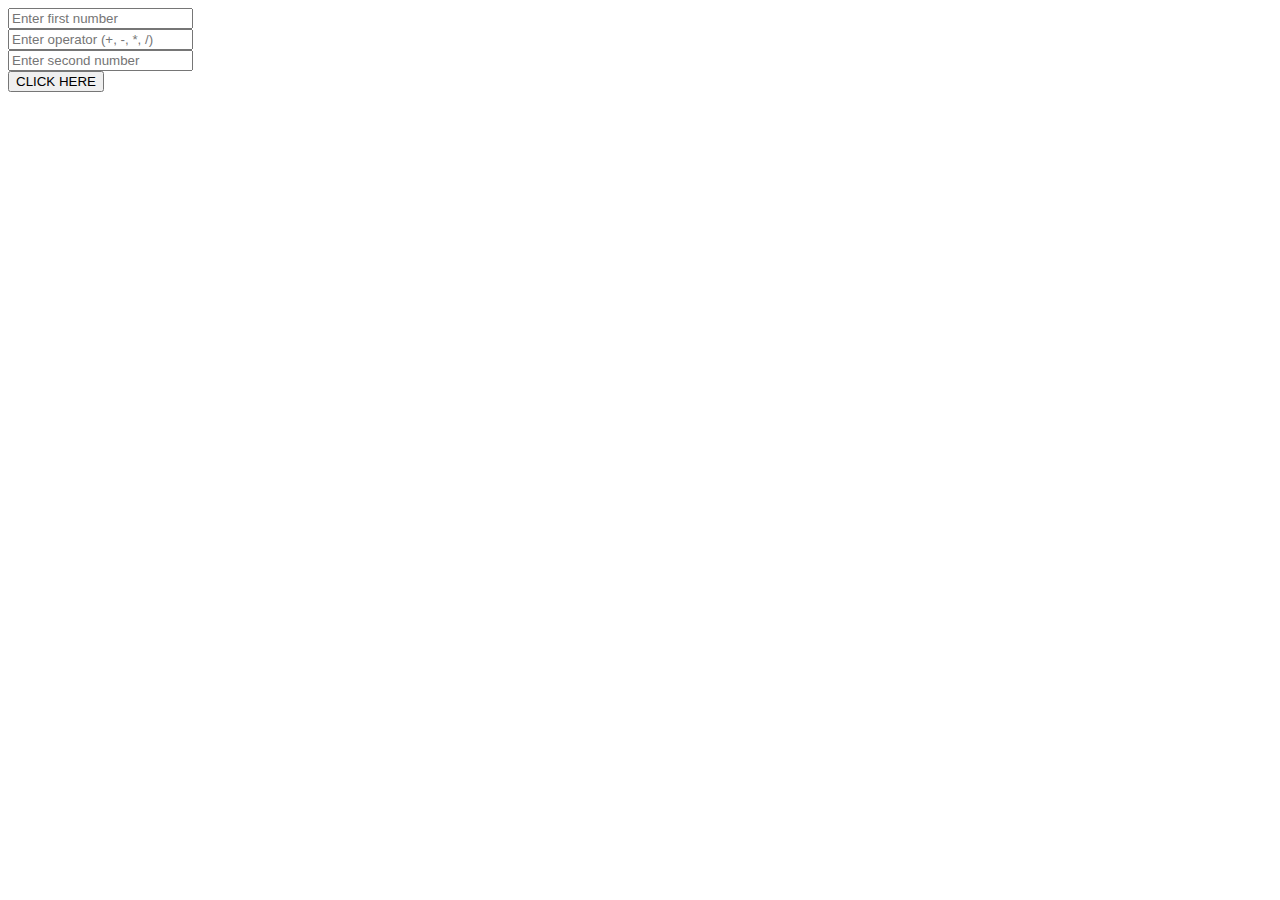
<file: assigment/index.html>
<!-- <!DOCTYPE html>
<html lang="en">
<head>
    <meta charset="UTF-8">
    <meta name="viewport" content="width=device-width, initial-scale=1.0">
    <title>Document</title>
</head>
<body>
    <div>
        <button onclick="updateCount()" id = 'temp'> countdown start</button>
    </div>

    <script>
        let count = 1000;

    function updateCount() {
    count -= 1;
    let newtemp = document.getElementById('temp');
    newtemp.innerHTML = count;
    console.log(`Count is now: ${count}`);
}

setInterval(updateCount, 1000);

    </script>
</body>
</html> -->


<!DOCTYPE html>
<html lang="en">
<head>
    <meta charset="UTF-8">
    <meta name="viewport" content="width=device-width, initial-scale=1.0">
    <title>Calculator</title>
</head>
<body>
    <div id='temp'>
        <input type="text" id="num1" placeholder="Enter first number">
        <br>
        <input type="text" id="operator" placeholder="Enter operator (+, -, *, /)">
        <br>
        <input type="text" id="num2" placeholder="Enter second number">
        <br>
        <button onclick="calculate()">CLICK HERE</button>
        <p id="result"></p>
    </div>
    <script>
       function calculate() {
           let num1 = parseFloat(document.getElementById('num1').value);
           let operator = document.getElementById('operator').value;
           let num2 = parseFloat(document.getElementById('num2').value);
           let result;

           switch (operator) {
               case '+':
                   alert(num1+num2);
                   break;
               case '-':
                   result = num1 - num2;
                   break;
               case '*':
                   result = num1 * num2;
                   break;
               case '/':
                   if (num2 !== 0) {
                       result = num1 / num2;
                   } else {
                       result = 'Error: Division by zero';
                   }
                   break;
               default:
                   result = 'Error: Invalid operator';
           }
           document.getElementById('result').innerText = `Result: ${result}`;
       }
    </script>
</body>
</html>
</file>
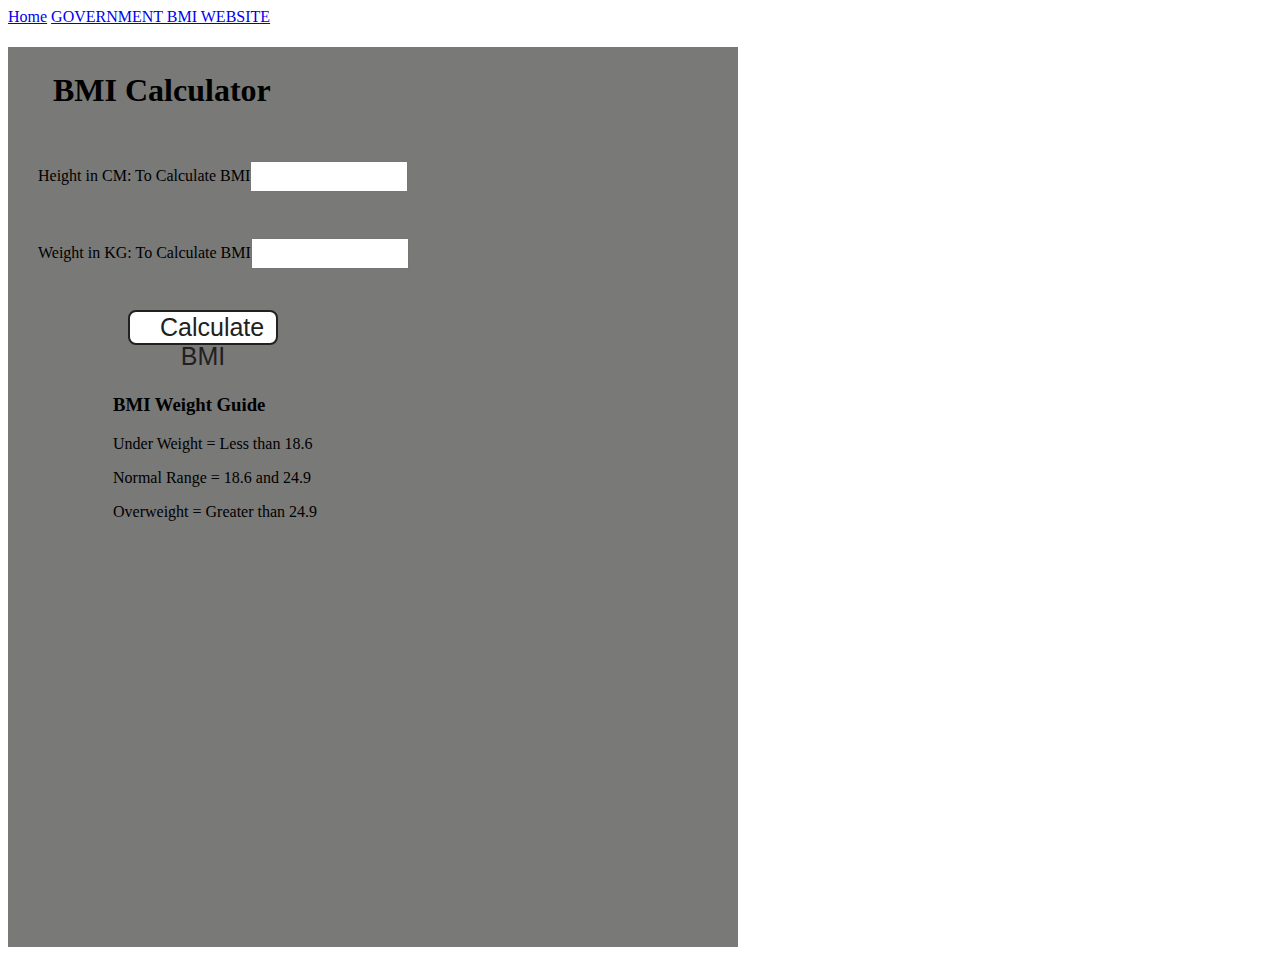
<file: projects/project2/index.html>
<!DOCTYPE html>
<html lang="en">
  <head>
    <meta charset="UTF-8" />
    <meta name="viewport" content="width=device-width, initial-scale=1.0" />
    <meta http-equiv="X-UA-Compatible" content="ie=edge" />
    <link rel="stylesheet" href="style.css" />
    <title>BMI Calculator MADE BY THE DUSHYANT JUST FOR PRACTISE</title>
  </head>
  <body>
    <nav>
      <a href="/" aria-current="page">Home</a>
      <a target="_blank" href="https://www.nhlbi.nih.gov/health/educational/lose_wt/BMI/bmicalc.htm"
        >GOVERNMENT BMI WEBSITE</a
      >
    </nav>
    <div class="container">
      <h1>BMI Calculator</h1>
      <form>
        <p><label>Height in CM: To Calculate BMI</label><input type="text" id="height" /></p>
        <p><label>Weight in KG: To Calculate BMI</label><input type="text" id="weight" /></p>
        <button>Calculate BMI</button>
        <div id="results"></div>
        <div id="weight-guide">
          <h3>BMI Weight Guide</h3>
          <p>Under Weight = Less than 18.6</p>
          <p>Normal Range = 18.6 and 24.9</p>
          <p>Overweight = Greater than 24.9</p>
        </div>
      </form>
    </div>
  </body>
  <script src="script.js"></script>
</html>
</file>
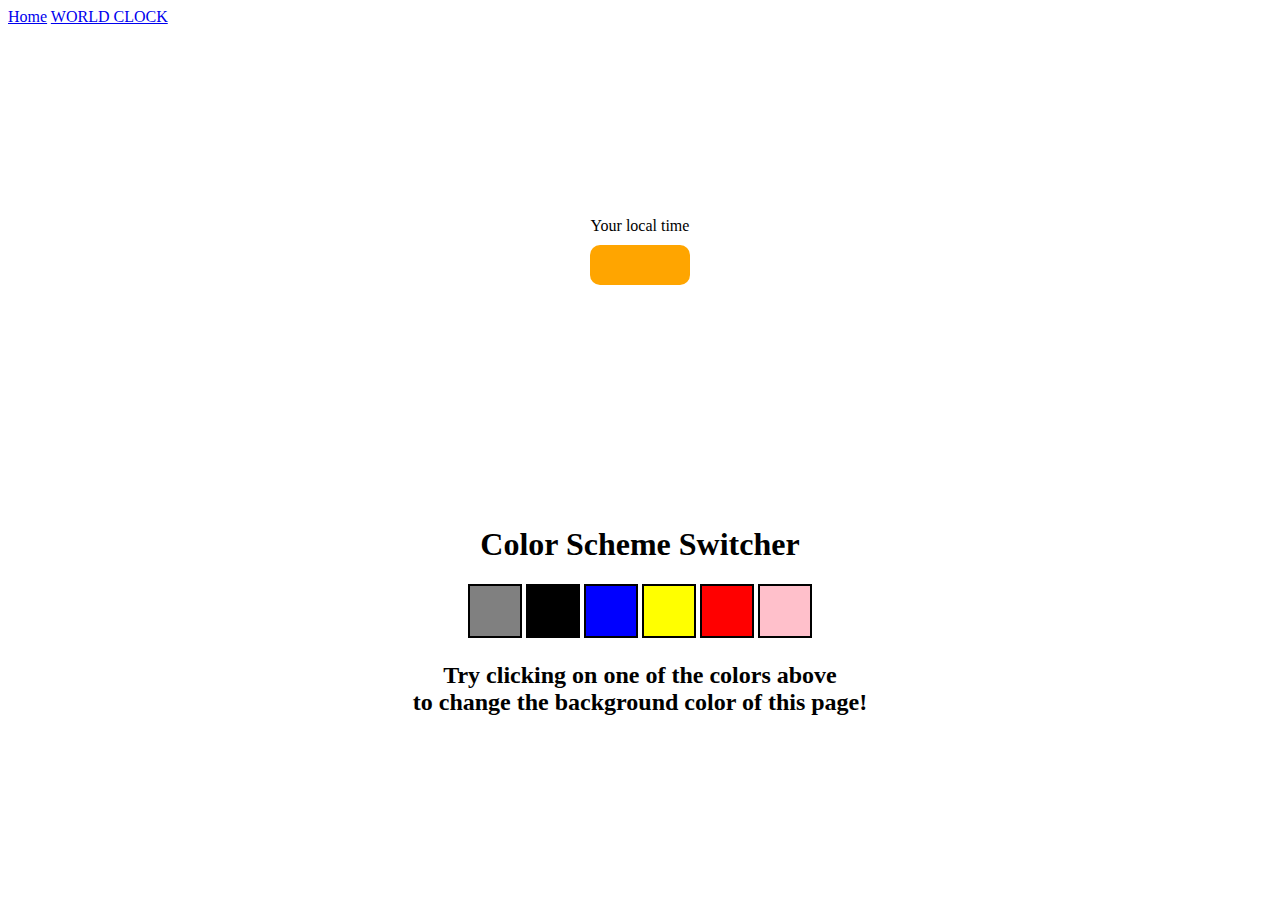
<file: projects/project3/index.html>
<!DOCTYPE html>
<html lang="en">
  <head>
    <meta charset="UTF-8" />
    <meta name="viewport" content="width=device-width, initial-scale=1.0" />
    <meta http-equiv="X-UA-Compatible" content="ie=edge" />
    <link rel="stylesheet" href="style.css" />
    <title>Your Local Time</title>
  </head>


  <body>
    <nav>
      <a href="/" aria-current="page">Home</a>
      <a target="_blank" href="https://www.timeanddate.com/worldclock/"
        >WORLD CLOCK</a
      >
    </nav>
    <div class="center">
      <div id="banner"><span>Your local time</span></div>
      <div id="clock"></div>
    </div>


    <div class="canvas">
        <h1>Color Scheme Switcher</h1>
        <span class="button" id="grey"></span>
        <span class="button" id="black"></span>
        <span class="button" id="blue"></span>
        <span class="button" id="yellow"></span>
        <span class="button" id="red"></span>
        <span class="button" id="pink"></span>
        <h2>
          Try clicking on one of the colors above
          <span>to change the background color of this page!</span>
        </h2>
      </div>


 </body>
    <script src="script.js"></script>
</html>
</file>
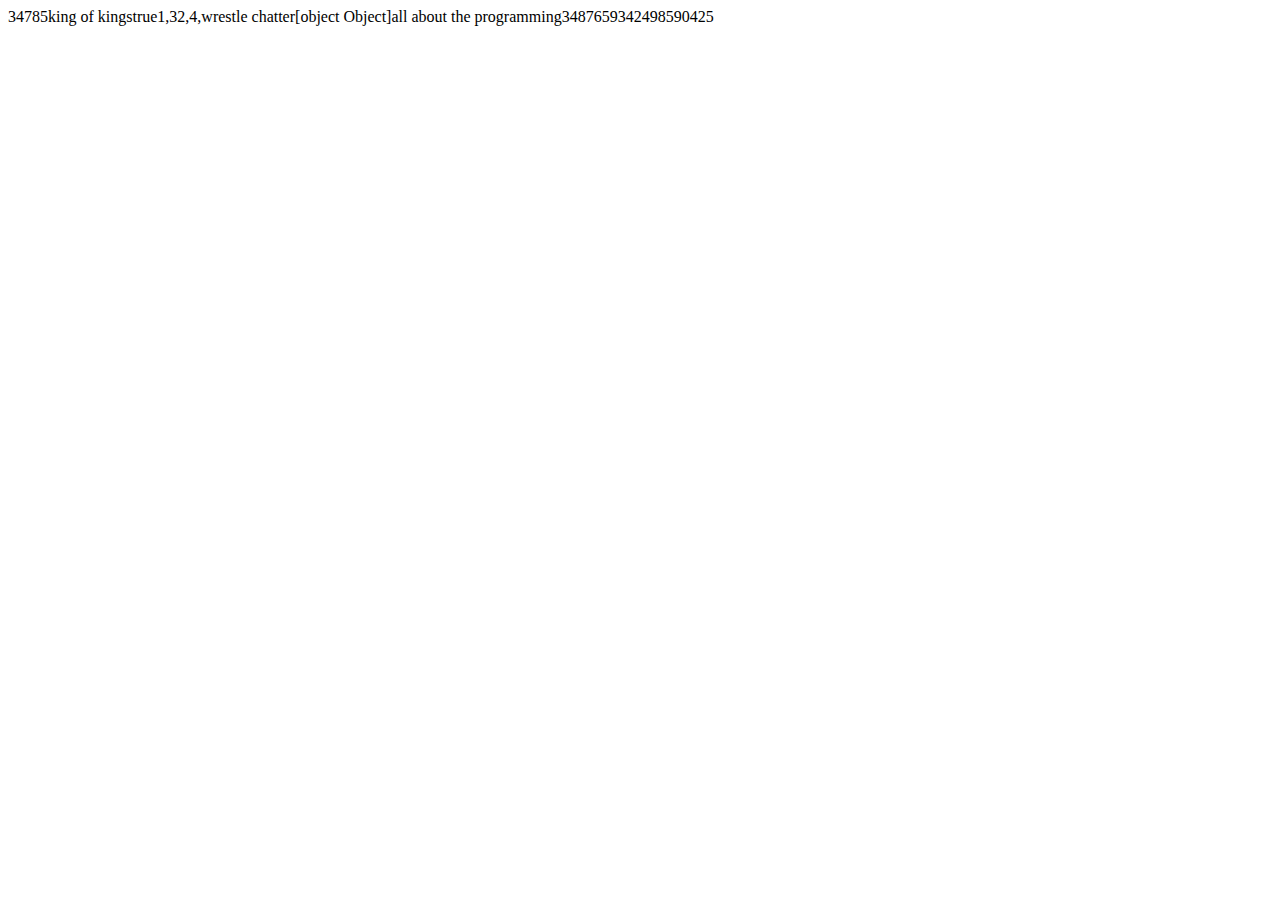
<file: onem.html>
<!DOCTYPE html>
<html lang="en">
<head>
    <meta charset="UTF-8">
    <meta name="viewport" content="width=device-width, initial-scale=1.0">
    <title>Document</title>
</head>
<body>
    <script>
        var temp= 34785;                                      document.write(temp);        console.log((temp));        console.log(typeof(temp)); 
        let temp1 = "king of kings";                          document.write(temp1);       console.log(temp1);         console.log(typeof(temp1)); 
        const temp2 = true;                                   document.write(temp2);       console.log(temp2);         console.log(typeof(temp2)); 
        let nums = [1,32,4, "wrestle chatter"];               document.write(nums);        console.log(nums);          console.log(typeof(nums)); 
        let obj = { 1 : "Jon-Jones" , 2: "Alex-Pereira"};     document.write(obj);         console.log(obj);           console.log(typeof(obj));  
        let temp4 = "all about the programming";              document.write(temp4);       console.log((temp4));       console.log(typeof(temp4)); 
        temp4 = 3487659342;                                   document.write(temp4);       console.log((temp4));       console.log(typeof(temp4)); 

        const temp5 = 498590425;                              document.write(temp5);       console.log((temp5));       console.log(typeof(temp5)); 

        // temp5 = false;                                        console.log((temp5));       console.log(typeof(temp5));      // this didn't give any output on the console beacuse of const is immutable 
        
        nums.forEach( (it) => {
            console.log(it);
        })
        let index = nums.indexOf("wrestle chatter");          console.log(index);
    </script>
</body>
</html>
</file>
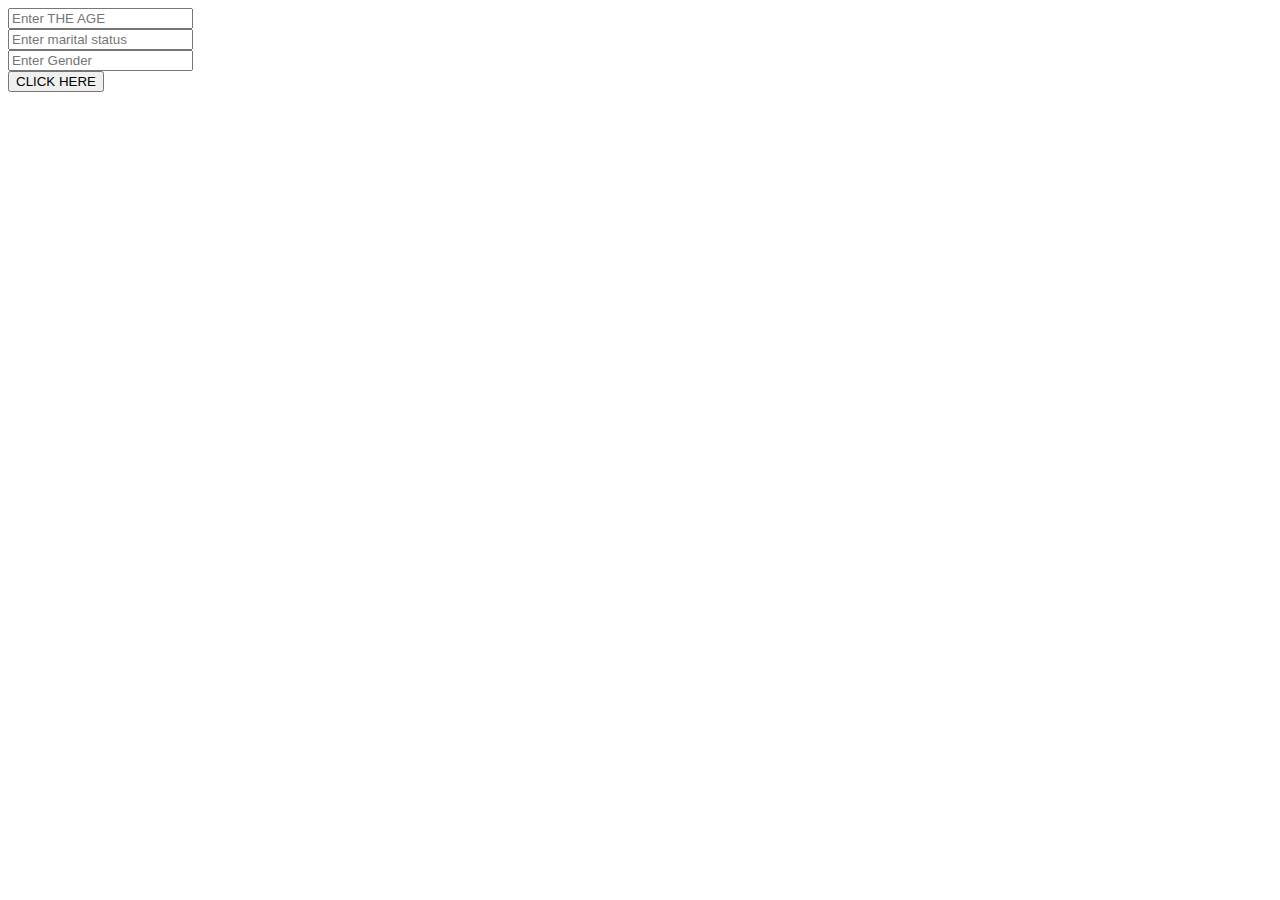
<file: x.html>
<!DOCTYPE html>
<html lang="en">
<head>
    <meta charset="UTF-8">
    <meta name="viewport" content="width=device-width, initial-scale=1.0">
    <title>Document</title>
</head>
<body>
    <div id='temp'>
        <input type="text" id="age" placeholder="Enter THE AGE">
        <br>
        <input type="text" id="status" placeholder="Enter marital status">
        <br>
        <input type="text" id="gender" placeholder="Enter Gender">
        <br>
        <button onclick="Eligibelperson()">CLICK HERE</button>
        <p id="result"></p>
    </div>
    <script>
           function Eligibelperson(){
               let age = parseInt(document.getElementById('age').value);
               let Mstatus = String(document.getElementById('status').value);
               let gender = String(document.getElementById('gender').value);
               let result;

               if(Mstatus === "true"){  
                   result = "ELIGIBLE FOR INSURENCE"; 
               }
               else if(age <= 35 && gender === "male"){ 
                   result = "ELIGIBLE"; 
               }
               else if(age <= 30 && gender === "female") {
                   result = "ELIGIBLE"; 
               }
               else { 
                   result = "NOT ELIGIBLE"; 
               }
               document.getElementById('result').innerHTML = result;
           }
    </script>
</body>
</html>
</file>
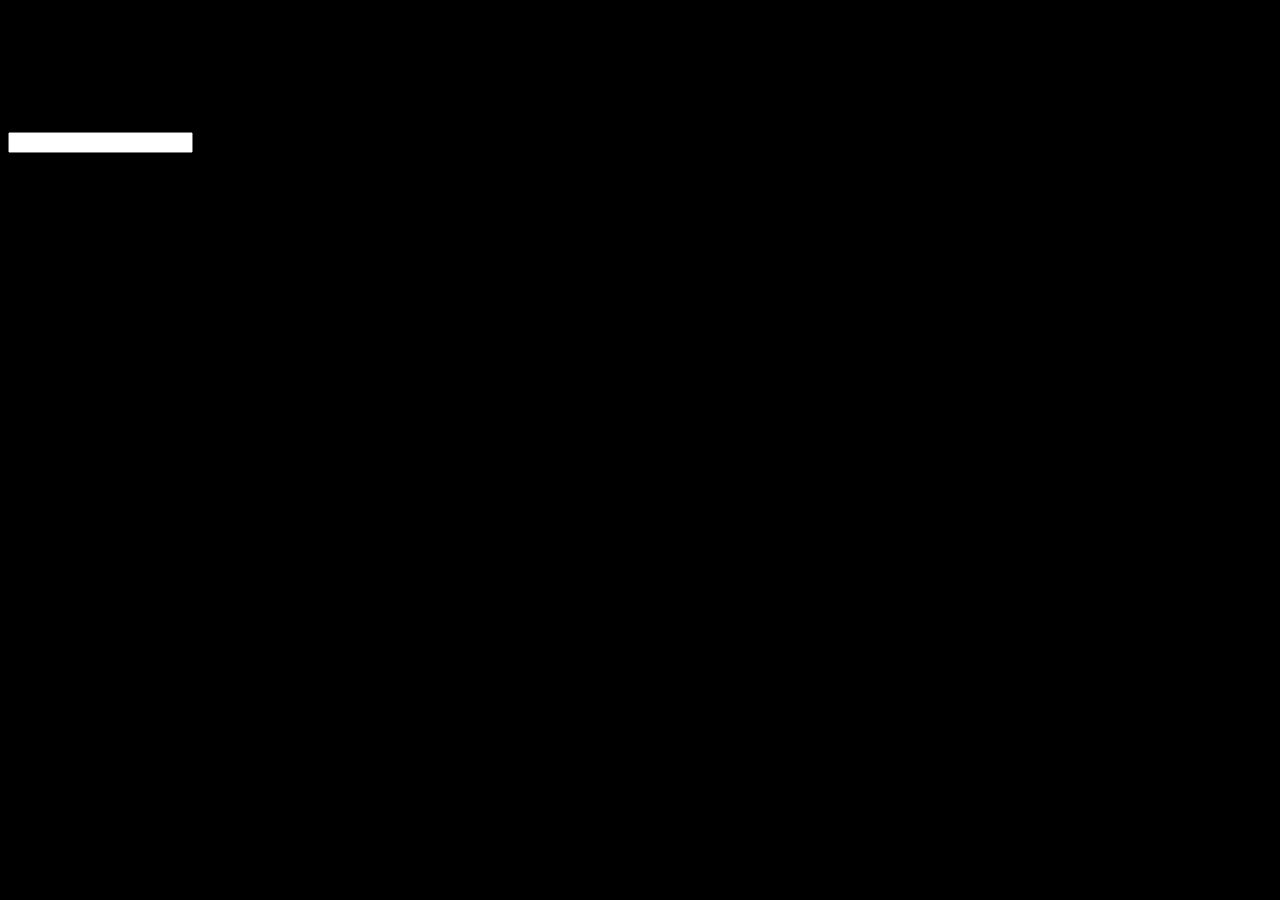
<file: DOM/new.html>
<!DOCTYPE html>
<html lang="en">
<head>
    <meta charset="UTF-8">
    <meta name="viewport" content="width=device-width, initial-scale=1.0">
    <title>Document LEARNING USING CHAI AUR CODE </title>
    <style>
        .bg-black{
            background-color: black;
        }
    </style>
</head>
<body class = "bg-black">
    <div>
        <h1 id = "title"  class = "heading"> JUST LEARNING DOM <span style = "display: none" >king of kings</span> all about the UFC CHAMPIAN</h1>
        <p>Encapsulation in C++ is the concept of bundling data members and functions that operate together inside a single class. It allows us to hide the implementation details and restrict direct access to data members from outside the class.</p>
        <input type="password" name="" id="">
        <ul>
            <li>ONE</li>
            <li>TWO</li>
            <li>THREE</li>
            <li>FOUR</li>
        </ul>
    </div>
</body>
</html>












<!-- 

<!DOCTYPE html>
<html lang="en">
<head>
    <meta charset="UTF-8">
    
    <title>DOM learning</title>
    <style>
        .bg-black{
            background-color: #212121;
            color: #fff;
        }
    </style>
</head>
<body class="bg-black">
    <div >
        <h1  id="title" class="heading">DOM learning on Chai aur code <span style="display: none;">test text</span></h1>
        <h2>Lorem ipsum dolor sit.</h2>
        <h2>Lorem ipsum dolor sit.</h2>
        <h2>Lorem ipsum dolor sit.</h2>
        <p>Lorem ipsum dolor sit amet.</p>
        <input type="password" name="" id="">

        <ul>
            <li class="list-item">one</li>
            <li class="list-item">two</li>
            <li class="list-item">three</li>
            <li class="list-item">four</li>
        </ul>
    </div>
</body>
</html> -->
</file>
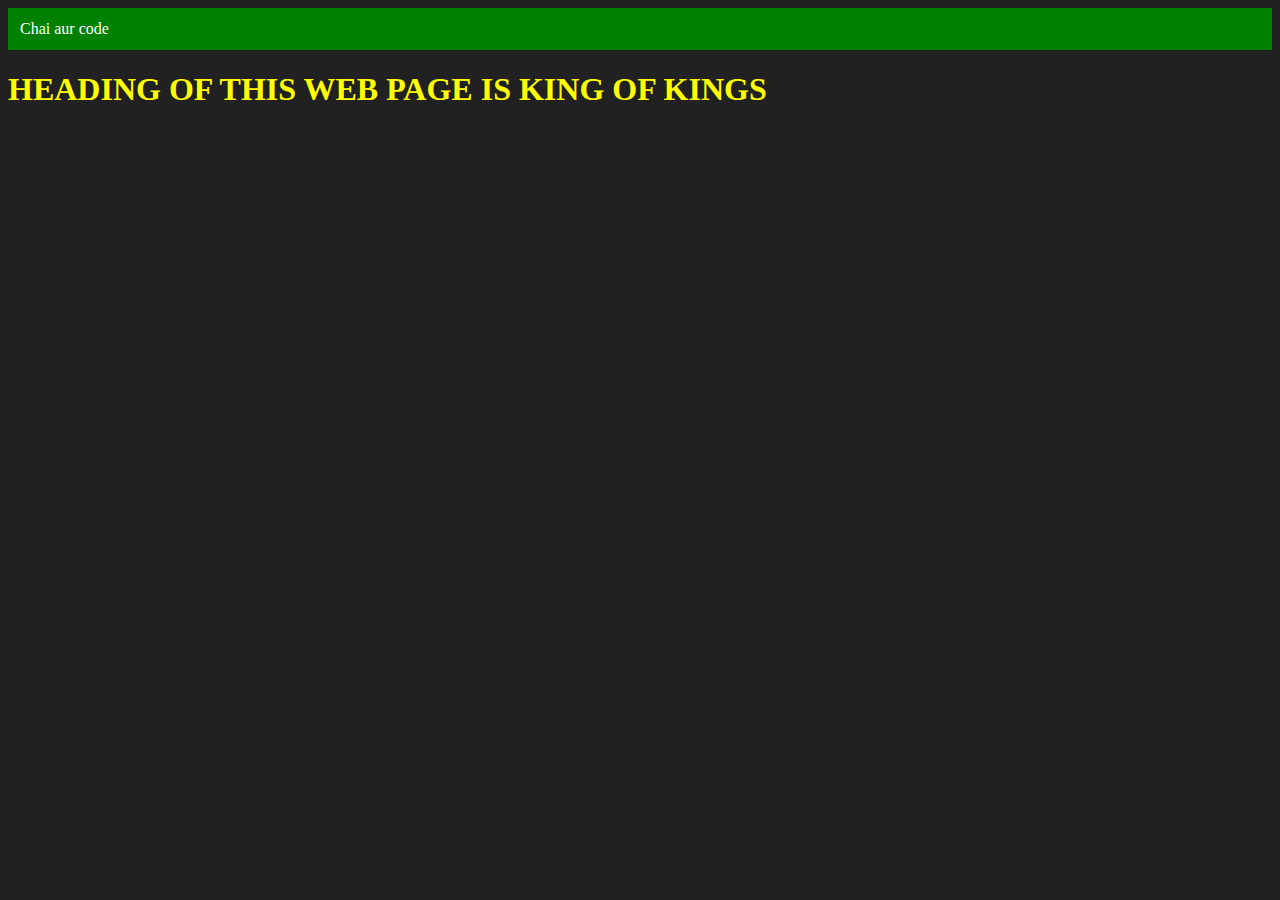
<file: DOM/three.html>
<!DOCTYPE html>
<html lang="en">
<head>
    <meta charset="UTF-8">
    <meta http-equiv="X-UA-Compatible" content="IE=edge">
    <meta name="viewport" content="width=device-width, initial-scale=1.0">
    <title>DUSHYANT WEB PAGE </title>


</head>
<body style="background-color: #212121; color: #fff;">
    
</body text-align = "center">
<script>
    const div = document.createElement('div')
    console.log(div);
    div.className = "main"
    // div.id = "getit"
    div.id = Math.round(Math.random() * 10 + 1)
    div.setAttribute("title", "generated title")
    div.style.backgroundColor = "green"
    div.style.padding = "12px"
    // div.innerText = "Chai aur code"
    const addText = document.createTextNode("Chai aur code")
    div.appendChild(addText)

    document.body.appendChild(div)                       //  show the all the changes in the webpage from the memory




    const heading = document.createElement('h1');
    console.log(heading);
    heading.setAttribute("name" , "genertate names")

    heading.style.color = "yellow"

    // heading.style.width = "50px";
    // heading.style.height = "15px";


    const add = document.createTextNode("HEADING OF THIS WEB PAGE IS KING OF KINGS");
    heading.appendChild(add)

    document.body.append(heading);


</script>

<!-- <style>
    h1 {
        width : "40px";
        height : "80px";
    }
</style> -->

</html>
</file>
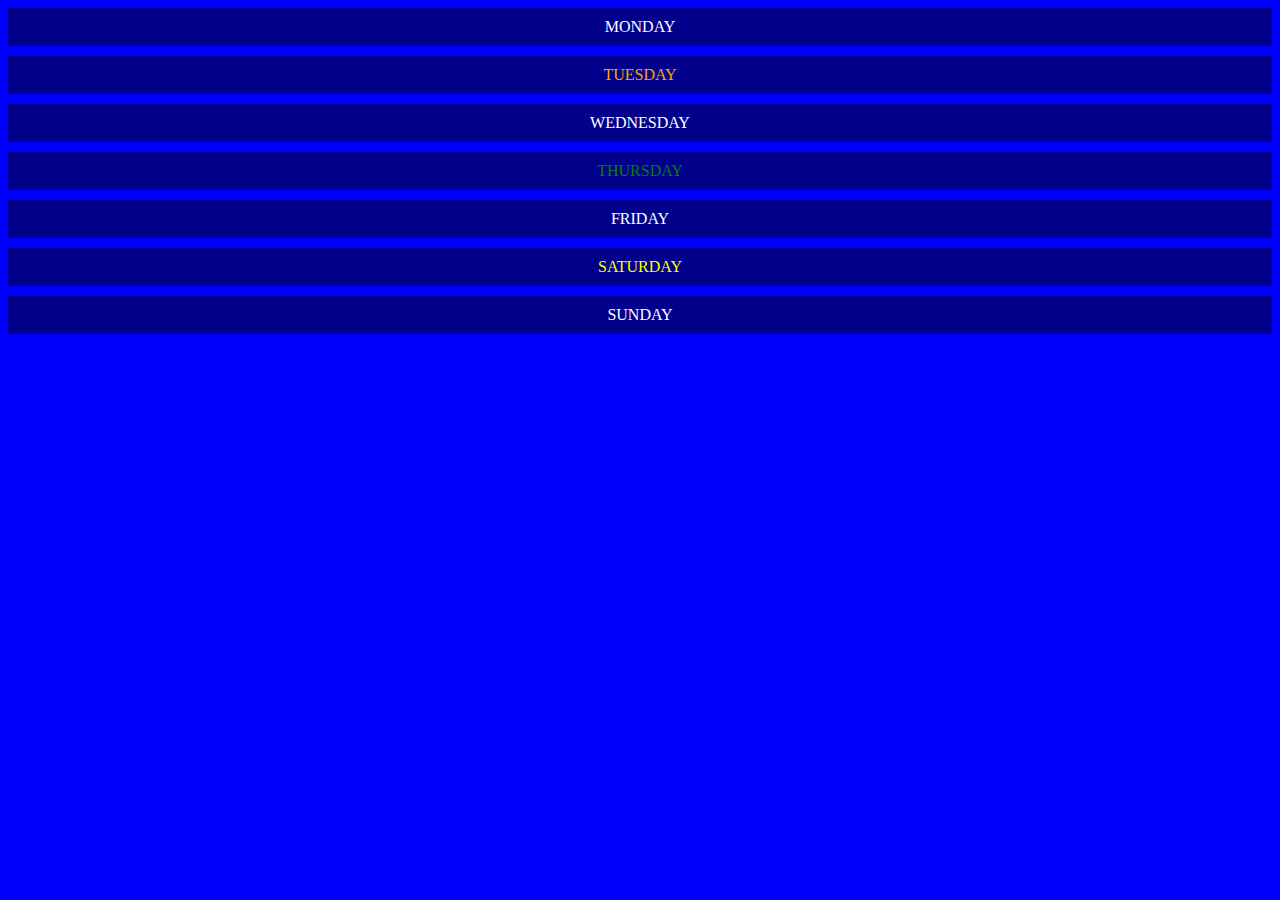
<file: DOM/two.html>
<!DOCTYPE html>
<html lang="en">
<head>
    <meta charset="UTF-8">
    <meta name="viewport" content="width=device-width, initial-scale=1.0">
    
    <title>Document</title>
    <style>
        .parent {
            display: flex;
            flex-direction: column;
            gap: 10px;
        }
        .days {
            color: white;
            background-color: darkblue;
            padding: 10px;
            text-align: center;
        }
    </style>

</head>
<body style="background-color: blue;">
    <div class="parent">
        <div class="days">MONDAY</div>
        <div class="days">TUESDAY</div>
        <div class="days">WEDNESDAY</div>
        <div class="days">THURSDAY</div>
        <div class="days">FRIDAY</div>
        <div class="days">SATURDAY</div>
        <div class="days">SUNDAY</div>
    </div>
</body>
<script>

    const temp = document.querySelector('.parent')
    console.log(temp);
    console.log(temp.children);
    console.log(temp.children[3].innerHTML);


    const newx = Array.from(temp.children);                 //  this is the way to convert an html collection into array to use all the properties of array 

    console.log(newx);

    for(const it of newx){
        console.log(it.innerHTML);
    }
     


    temp.children[1].style.color = "orange"
    temp.children[3].style.color = "green"
    temp.children[5].style.color = "yellow"

    console.log(temp.firstElementChild);                 // properties of the query selector
    console.log(temp.lastElementChild);

    const allday = document.querySelectorAll('.days');       // this will give us a node list
    console.log(allday);

    const nums = document.querySelector('.days');          // give the first class of the name day 
    console.log(nums.innerHTML);

    console.log(nums.parentElement);                      // properties of the query selector , we can find the parent of the class also
    console.log(nums.nextSibling); 

    console.log("NODES: ", parent.childNodes);            // all the nodes tree
    

</script>
</html> 








 


<!-- 

<!DOCTYPE html>
<html lang="en">
<head>
    <meta charset="UTF-8">
    <meta http-equiv="X-UA-Compatible" content="IE=edge">
    <meta name="viewport" content="width=device-width, initial-scale=1.0">
    <title>DOM | Chai aur code</title>
</head>
<body style="background-color: #212121; color: #fff;">
    <div class="parent">
       
        <div class="day">Monday</div>
        <div class="day">Tuesday</div>
        <div class="day">Wednesday</div>
        <div class="day">Thursday</div>
    </div>
</body>
<script>
    const parent = document.querySelector('.parent')
    // console.log(parent);
    // console.log(parent.children);
    // console.log(parent.children[1].innerHTML);

    // for (let i = 0; i < parent.children.length; i++) {
    //      console.log(parent.children[i].innerHTML);
        
    // }
    parent.children[1].style.color = "orange"
    console.log(parent.firstElementChild);
    console.log(parent.lastElementChild);

    const dayOne = document.querySelector('.day')
    console.log(dayOne);
    console.log(dayOne.parentElement);
    console.log(dayOne.nextElementSibling);

    console.log("NODES: ", parent.childNodes);
</script>
</html>  -->
</file>
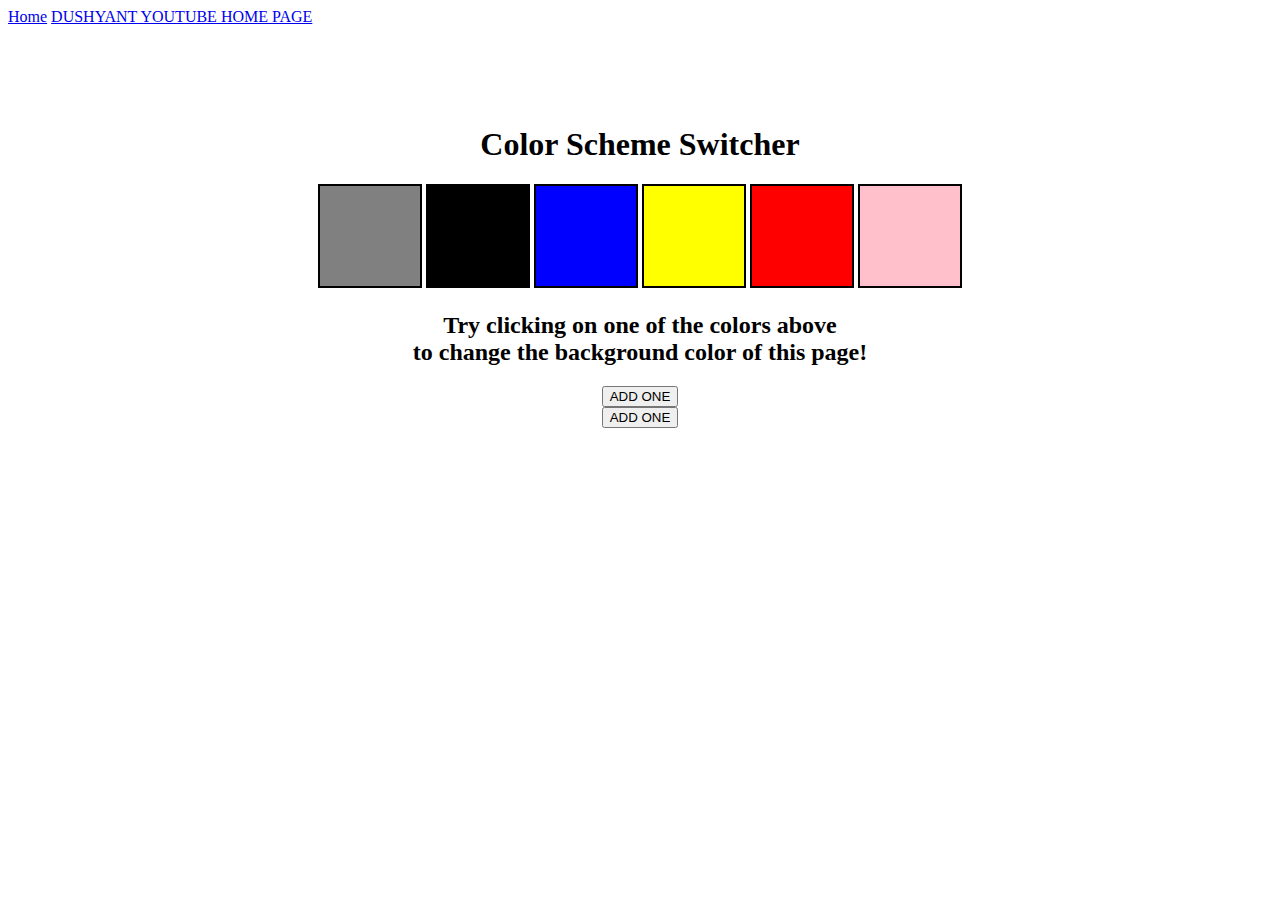
<file: projects/project1/firstp.html>
<!DOCTYPE html>
<html lang="en">
  <head>
    <meta charset="UTF-8" />
    <meta name="viewport" content="width=device-width, initial-scale=1.0" />
    <meta http-equiv="X-UA-Compatible" content="ie=edge" />
    <link rel="stylesheet" href="style.css" />
    <title>JavaScript Background Color Switcher</title>
  </head>
  <body>
    <nav>
      <a href="/" aria-current="page">Home</a>
      <a target="_blank" href="https://www.youtube.com/"
        >DUSHYANT YOUTUBE HOME PAGE</a
      >
    </nav>
    <div class="canvas">
  
      <h1>Color Scheme Switcher</h1>
      <span class="buttons" id="grey"></span>
      <span class="buttons" id="black"></span>
      <span class="buttons" id="blue"></span>
      <span class="buttons" id="yellow"></span>
      <span class="buttons" id="red"></span>
      <span class="buttons" id="pink"></span>
      <h2>
        Try clicking on one of the colors above
        <span>to change the background color of this page!</span>
      </h2>
      <button id = "incrementBtn">ADD ONE</button>
      <br>
      <button id = "subone">ADD ONE</button>
      <div id="results"></div>
    </div>
    <script src="script.js"></script>
  </body>
</html>
</file>
<file: projects/project2/style.css>
.container {
    width: 700px;
    height: 900px;
  
    background-color: #797978;
    padding-left: 30px;
  }
  #height,
  #weight {
    width: 150px;
    height: 25px;
    margin-top: 30px;
  }
  
  #weight-guide {
    margin-left: 75px;
    margin-top: 25px;
  }
  
  #results {
    font-size: 35px;
    margin-left: 90px;
    margin-top: 20px;
    color: rgb(241, 241, 241);
  }
  
  button {
    width: 150px;
    height: 35px;
    margin-left: 90px;
    margin-top: 25px;
    background-color: #fff;
    padding: 1px 30px;
    border-radius: 8px;
    color: #212121;
    text-decoration: none;
    border: 2px solid #212121;
  
    font-size: 25px;
  }
  
  h1 {
    padding-left: 15px;
    padding-top: 25px;
    
  }
</file>
<file: projects/project3/style.css>
.center {
    display: flex;
    height: 50vh;
    justify-content: center;
    align-items: center;
    flex-direction: column;
  }
  #clock {
    font-size: 40px;
    background-color: orange;
    padding: 20px 50px;
    margin-top: 10px;
    border-radius: 10px;
  }







  html {
    margin: 0;
  }
  
  span {
    display: block;
  }
  .canvas {
    margin: 50px auto 50px;
    width: 80%;
    text-align: center;
  }
  
  .button {
    width: 50px;
    height: 50px;
    border: solid black 2px;
    display: inline-block;
  }
  
  #grey {
    background: grey;
  }
  
  #black {
    background: black;
  }
  #blue {
    background: blue;
  }
  #yellow {
    background: yellow;
  }
  
  #red {
    background: red;
  }

  #pink{
    background: pink;
  }
</file>
<file: projects/project1/style.css>
html {
    margin: 0;
  }
  
  span {
    display: block;
  }
  .canvas {
    margin: 100px auto 100px;
    width: 80%;
    text-align: center;
  }
  
  .buttons {
    width: 100px;
    height: 100px;
    border: solid black 2px;
    display: inline-block;
  }
  
  #grey {
    background: grey;
  }
  
  #black {
    background: black;
  }
  #blue {
    background: blue;
  }
  #yellow {
    background: yellow;
  }
  
  #red {
    background: red;
  }

  #pink{
    background: pink;
  }
</file>
